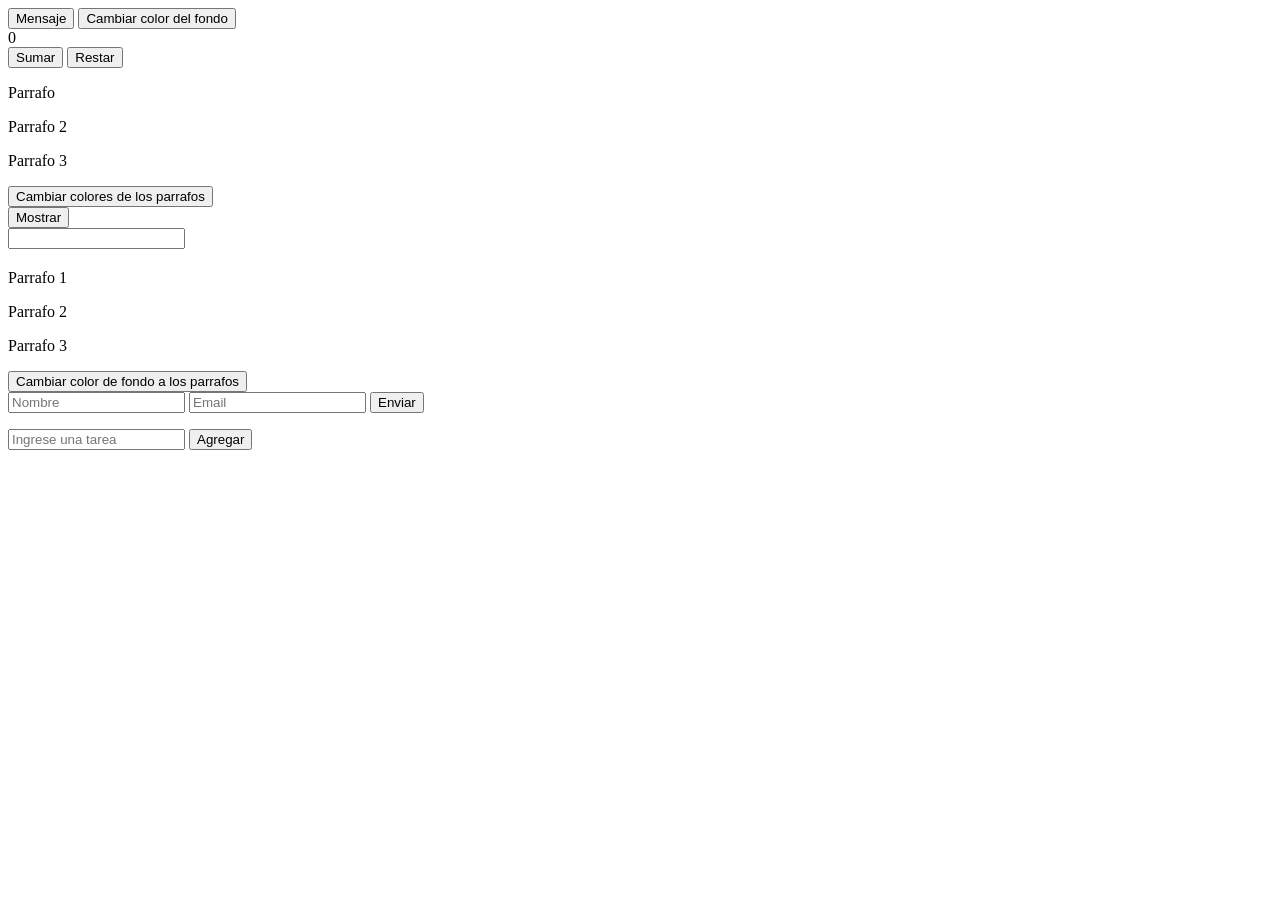
<file: js/index.html>
<!DOCTYPE html>
<html lang="en">

<head>
    <meta charset="UTF-8">
    <meta name="viewport" content="width=device-width, initial-scale=1.0">
    <title>JS</title>
    <link rel="stylesheet" href="./style.css">
</head>

<body id="body">
    <button onclick="botonMsj()" id="btnMensaje">Mensaje</button>
    <span id="msjSpan"></span>

    <button onclick="btnColorFondo()">Cambiar color del fondo</button>


    <div id="contador">0</div>
    <button onclick="incrementar()" on>Sumar</button>
    <button onclick="decrementar()">Restar</button>


    <p class="parrafos">Parrafo</p>
    <p class="parrafos">Parrafo 2</p>
    <p class="parrafos">Parrafo 3</p>
    <button onclick="btnTextoParrafo()">Cambiar colores de los parrafos</button>

    <div>
        <button id="btnMostrarMsj" onclick="mostrarMsj()">Mostrar</button>
        <p id="msjOculto" style="display: none;">Mensaje oculto</p>
    </div>

    <div>
        <input type="text" id="inputTitulo" oninput="actualizarTitulo()">
        <h2 id="titulo"></h2>
    </div>

    <div>
        <p class="parrafosEjercicicio11">Parrafo 1</p>
        <p class="parrafosEjercicicio11">Parrafo 2</p>
        <p class="parrafosEjercicicio11">Parrafo 3</p>
        <button onclick="aplicarEstilos()">Cambiar color de fondo a los parrafos</button>
    </div>


    <div>
        <form>
            <input type="text" id="inputNombre" placeholder="Nombre">
            <input type="email" id="inputEmail" placeholder="Email">
            <button type="submit" onclick="validarForm(event)">Enviar</button>
            <p id="msjForm"></p>
        </form>
    </div>

    <div>
        <input type="text" id="inputTarea" placeholder="Ingrese una tarea">
        <button onclick="listaTareas()">Agregar</button>
        <ul id="listaTareas"></ul>
    </div>
</body>
<script src="./index.js"></script>

</html>
</file>
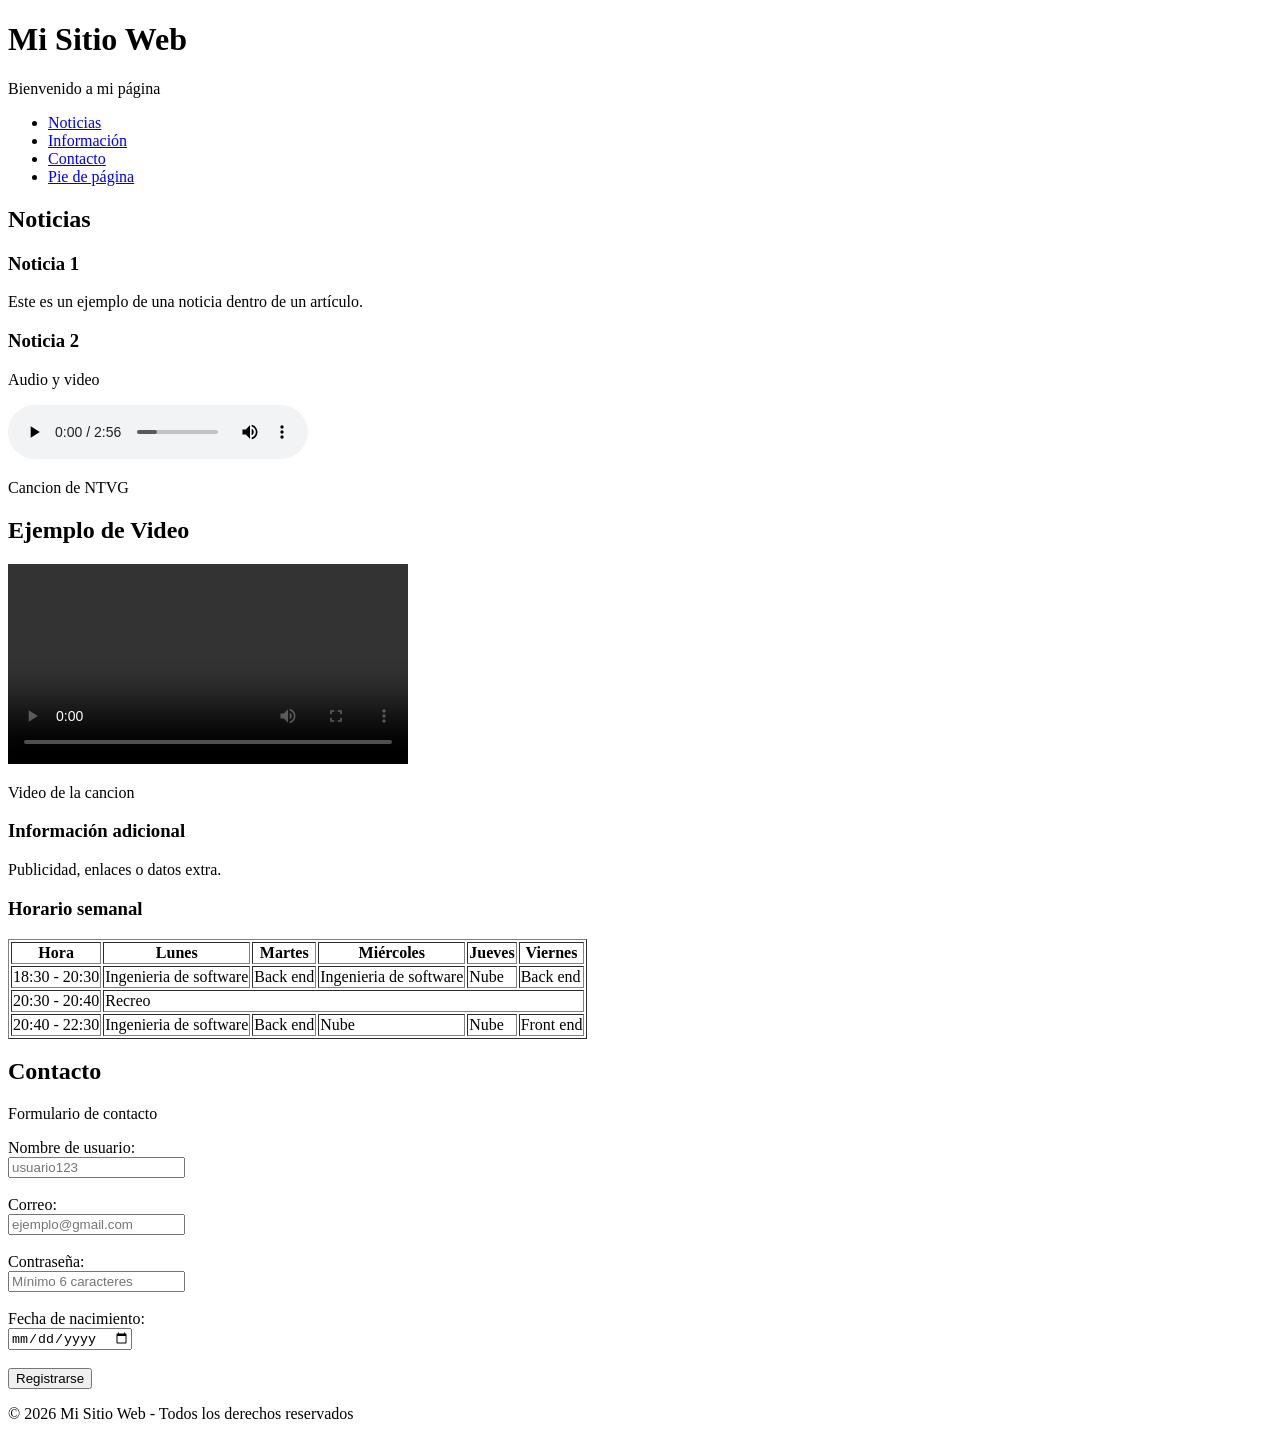
<file: html/index2.html>
<!DOCTYPE html>
<html lang="es">

<head>
    <meta charset="UTF-8">
    <meta name="viewport" content="width=device-width, initial-scale=1.0">
    <title>Tarea</title>
</head>

<!-- Ejercicio del 13 al 16 -->

<body>

    <header>
        <h1>Mi Sitio Web</h1>
        <p>Bienvenido a mi página</p>
    </header>

    <nav>
        <ul>
            <li><a href="#noticias">Noticias</a></li>
            <li><a href="#informacion">Información</a></li>
            <li><a href="#Contacto">Contacto</a></li>
            <li><a href="#footer">Pie de página</a></li>
        </ul>
    </nav>

    <main>

        <section id="noticias">
            <h2>Noticias</h2>

            <article>
                <h3>Noticia 1</h3>
                <p>Este es un ejemplo de una noticia dentro de un artículo.</p>
            </article>

            <article>
                <h3>Noticia 2</h3>
                <p>Audio y video</p>
                <audio controls>
                    <source src="audio.mp3" type="audio/mpeg">
                </audio>

                <p>Cancion de NTVG</p>


                <h2>Ejemplo de Video</h2>

                <video width="400" controls>
                    <source src="video.mp4" type="video/mp4">
                </video>

                <p>Video de la cancion</p>

            </article>
        </section>

        <aside id="informacion">
            <h3>Información adicional</h3>
            <p>Publicidad, enlaces o datos extra.</p>

            <h3>Horario semanal</h3>
            <table border="1">
                <thead>
                    <tr>
                        <th>Hora</th>
                        <th>Lunes</th>
                        <th>Martes</th>
                        <th>Miércoles</th>
                        <th>Jueves</th>
                        <th>Viernes</th>
                    </tr>
                </thead>

                <tbody>
                    <tr>
                        <td>18:30 - 20:30</td>
                        <td>Ingenieria de software</td>
                        <td>Back end</td>
                        <td>Ingenieria de software</td>
                        <td>Nube</td>
                        <td>Back end</td>
                    </tr>


                    <tr>
                        <td>20:30 - 20:40</td>
                        <td colspan="5">Recreo</td>
                    </tr>

                    <tr>
                        <td>20:40 - 22:30</td>
                        <td>Ingenieria de software</td>
                        <td>Back end</td>
                        <td>Nube</td>
                        <td>Nube</td>
                        <td>Front end</td>
                    </tr>

                </tbody>
            </table>
        </aside>

        <section id="Contacto">
            <h2>Contacto</h2>
            <p>Formulario de contacto</p>

            <form>
                <label for="usuario">Nombre de usuario:</label><br>
                <input type="text" id="usuario" name="usuario" required minlength="3" maxlength="15"
                    placeholder="usuario123">
                <br><br>

                <label for="correo">Correo:</label><br>
                <input type="email" id="correo" name="correo" required placeholder="ejemplo@gmail.com">
                <br><br>

                <label for="password">Contraseña:</label><br>
                <input type="password" id="password" name="password" required minlength="6"
                    placeholder="Mínimo 6 caracteres">
                <br><br>

                <label for="fecha">Fecha de nacimiento:</label><br>
                <input type="date" id="fecha" name="fecha">
                <br><br>

                <!-- Botón -->
                <button type="submit">Registrarse</button>
            </form>

    </main>

    <footer id="footer">
        <p>© 2026 Mi Sitio Web - Todos los derechos reservados</p>
    </footer>

</body>

</html>
</file>
<file: js/style.css>
.tachado {
    text-decoration: line-through;  
}
</file>
